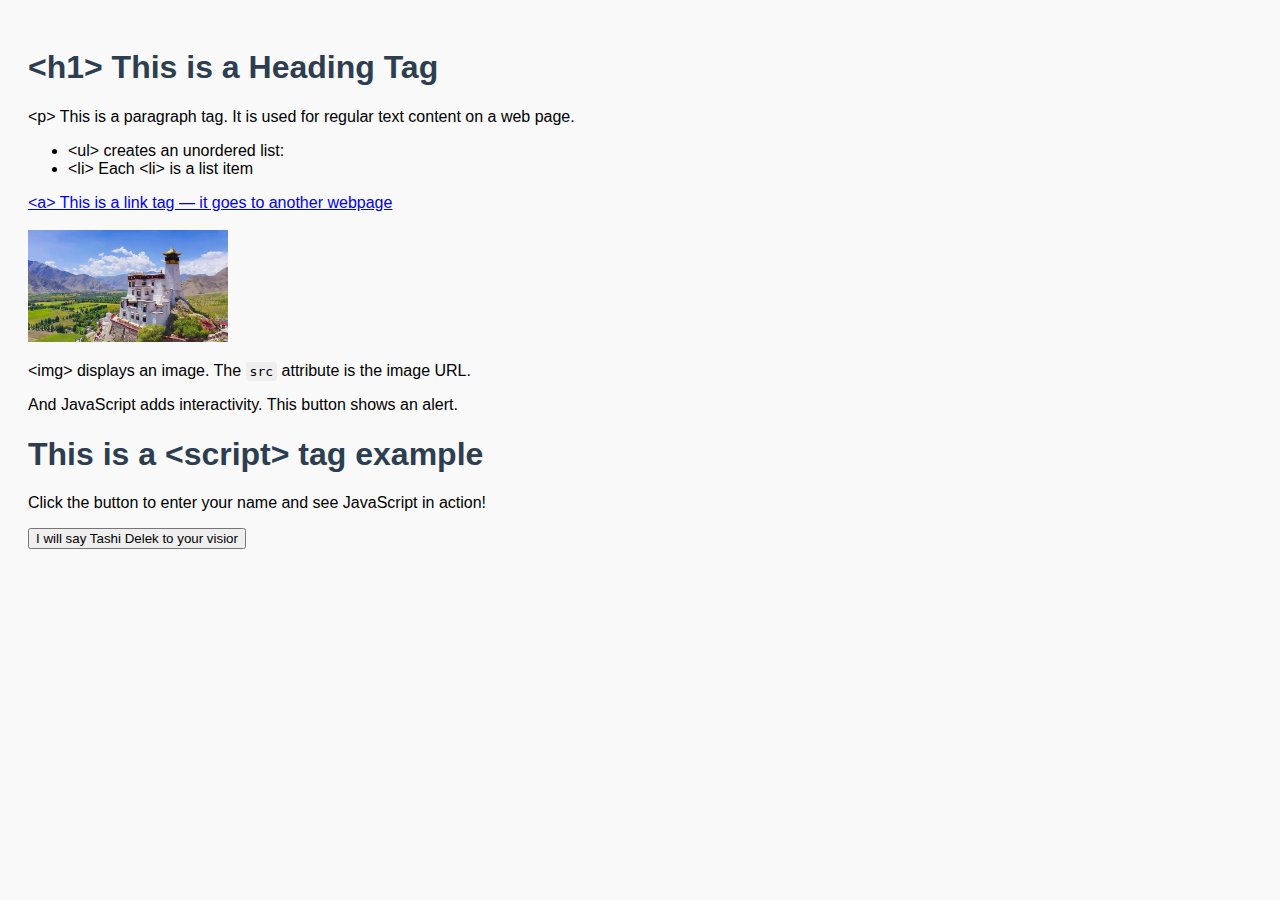
<file: index.html>
<!DOCTYPE html>
<html>
  <head>
    <link rel="stylesheet" href="style.css">
    <title>This is the &lt;title&gt; — It shows up on the browser tab</title>
  </head>
  <body>
    <h1>&lt;h1&gt; This is a Heading Tag</h1>

    <p>&lt;p&gt; This is a paragraph tag. It is used for regular text content on a web page.</p>

    <ul>
      <li>&lt;ul&gt; creates an unordered list:</li>
      <li>&lt;li&gt; Each &lt;li&gt; is a list item</li>
    </ul>

    <a href="https://tibetanjournal.com" target="_blank">&lt;a&gt; This is a link tag — it goes to another webpage</a>

    <br><br>

    <img src="one-monastery.jpg" alt="Example Image" width="200">
    <p>&lt;img&gt; displays an image. The <code>src</code> attribute is the image URL.</p>

    </button>
    <p>And JavaScript adds interactivity. This button shows an alert.</p>
       <h1>This is a &lt;script&gt; tag example</h1>
    <p>Click the button to enter your name and see JavaScript in action!</p>

    <button onclick="greetUser()">I will say Tashi Delek to your visior</button>
    <script>
      // This function runs when the button is clicked
      function greetUser() {
        let name = prompt("What's your name? \n ཁྱེད་རང་གི་མིང་ལ་ག་རེ་རེད།");
        if (name) {
          alert("Tashi Delek བཀྲ་ཤིས་བདེ་ལེགས།, " + name + "! 👋");
        } else {
          alert("You didn't enter a name.");
        }
      }
    </script>
  </body>
</html>
</file>
<file: style.css>
body {
        font-family: sans-serif;
        background-color: #f9f9f9;
        padding: 20px;
      }
      h1 {
        color: #2c3e50;
      }
      code {
        background: #eee;
        padding: 2px 4px;
        border-radius: 4px;
      }

 #map {
    height: 400px;  /* required */
    width: 100%;
    margin-top: 20px;
  }
</file>
